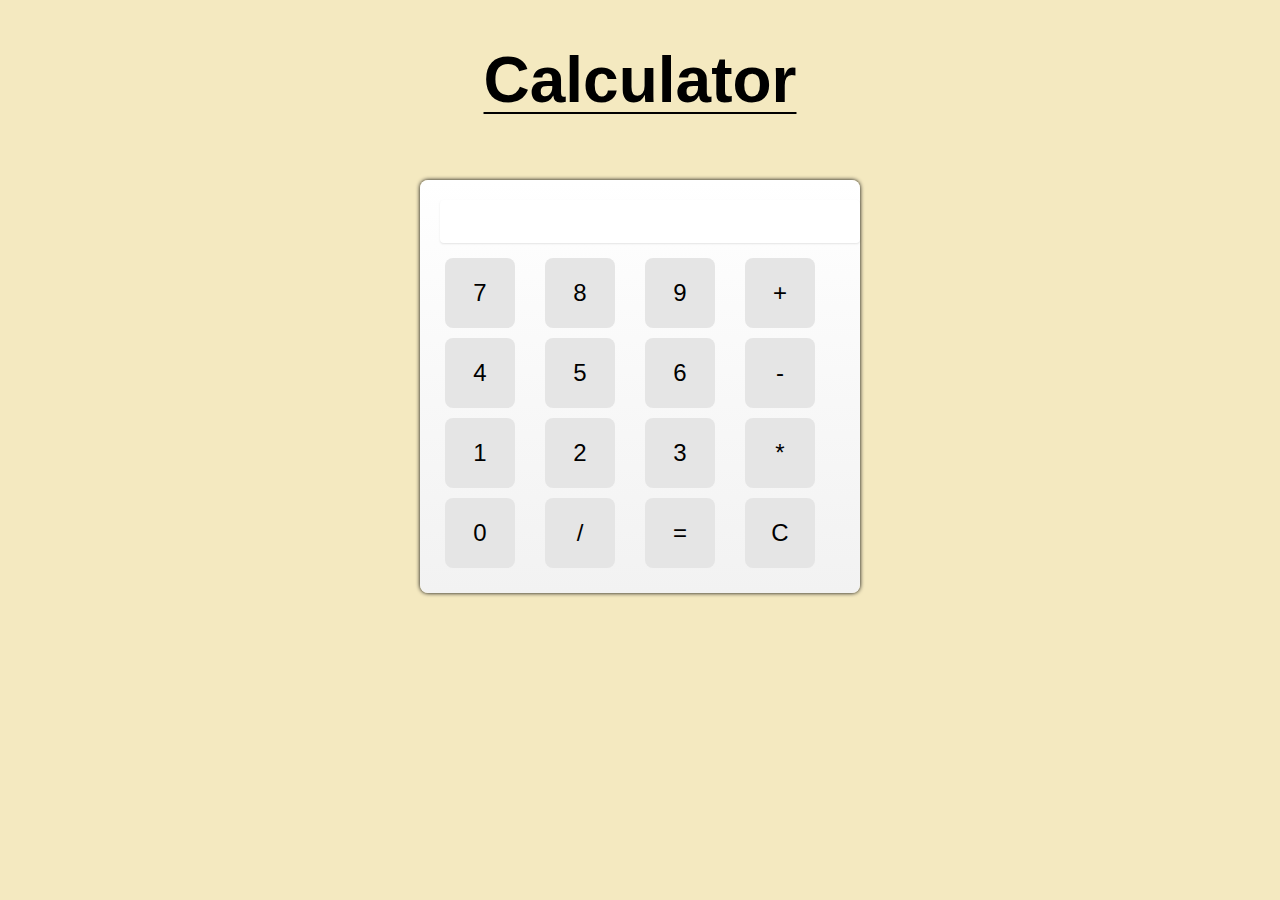
<file: cod-soft/Task 3/index.html>
<!DOCTYPE html>
<html>
<head>
  <title>Yash Vyavahare - Level 1 (Task 2)</title>
  <link rel="stylesheet" type="text/css" href="style.css">
</head>
<body>

  <div class="container">
    <h1>Calculator</h1>
  </div>
  <div class="calculator">
    <input type="text" id="result" readonly>
    <div class="buttons">
      <button onclick="appendNumber('7')">7</button>
      <button onclick="appendNumber('8')">8</button>
      <button onclick="appendNumber('9')">9</button>
      <button onclick="appendOperator('+')">+</button>
      <button onclick="appendNumber('4')">4</button>
      <button onclick="appendNumber('5')">5</button>
      <button onclick="appendNumber('6')">6</button>
      <button onclick="appendOperator('-')">-</button>
      <button onclick="appendNumber('1')">1</button>
      <button onclick="appendNumber('2')">2</button>
      <button onclick="appendNumber('3')">3</button>
      <button onclick="appendOperator('*')">*</button>
      <button onclick="appendNumber('0')">0</button>
      <button onclick="appendOperator('/')">/</button>
      <button onclick="calculate()">=</button>
      <button onclick="clearResult()">C</button>
    </div>
  </div>

  <script src="script.js"></script>
</body>
</html>
</file>
<file: cod-soft/Task 3/style.css>
body {
  background: rgb(244, 233, 192);
  font-family: Arial, sans-serif;
  margin: 0;
  padding: 0;
}

.container {
  display: flex;
  justify-content: center;
  align-items: center;
  font-size: 2rem;
  text-decoration: underline 2px;
  text-underline-offset: 10px;
}

.calculator {
  width: 80%;
  max-width: 400px;
  margin: 20px auto;
  padding: 20px;
  background: linear-gradient(180deg, #ffffff, #f2f2f2);
  border-radius: 8px;
  box-shadow: 0 2px 6px rgba(0, 0, 0, 0.1);
  text-align: center;
  -webkit-box-shadow: 0 0 4px black;
   box-shadow: 0 0 4px black;
}

.calculator input {
  width: 100%;
  margin-bottom: 10px;
  padding: 10px;
  font-size: 20px;
  text-align: right;
  border: none;
  border-radius: 4px;
  box-shadow: 0 1px 2px rgba(0, 0, 0, 0.1);
}

.calculator button {
  width: 70px;
  height: 70px;
  margin: 5px;
  font-size: 24px;
  background-color: #e5e5e5;
  border: none;
  border-radius: 8px;
  cursor: pointer;
  transition: background-color 0.3s ease;
}

.calculator button:hover {
  background-color: #d4d4d4;
}

.calculator button:active {
  background-color: #bbbbbb;
}

.buttons {
  display: grid;
  grid-template-columns: repeat(4, 1fr);
}

@media (max-width: 480px) {
  .calculator {
    width: 100%;
  }
  
  .calculator input {
    font-size: 18rem;
  }
  
  .calculator button {
    width: 50rem;
    height: 50rem;
    font-size: 16rem;
  }
}
</file>
